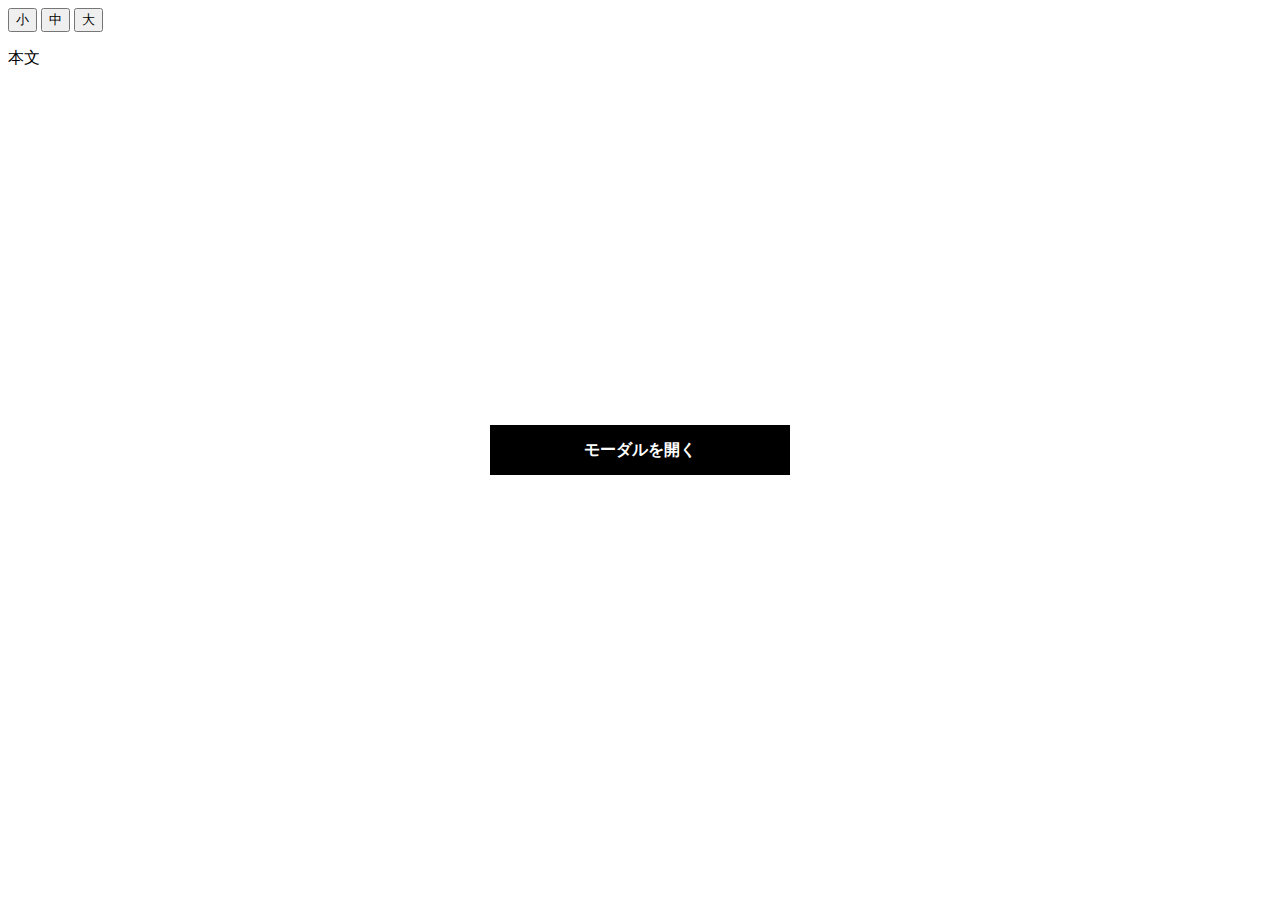
<file: index2.html>
<!DOCTYPE html>
<head>
<meta charset="UTF-8">
<title>サイトタイトル</title>
<meta name="viewport" content="width=device-width,initial-scale=1">
<meta name="description" content="ディスクリプション">
<link rel="stylesheet" href="style.css">
<script src="https://ajax.googleapis.com/ajax/libs/jquery/3.5.1/jquery.min.js"></script>

<script>

</script>

</head>
<body>

<button id="small-btn">小</button>
 
<button id="middle-btn">中</button>
 
<button id="big-btn">大</button>
 
<p class="textbox">本文</p>

<!-- モーダルを開くボタン -->
<div class="modal-open">モーダルを開く</div>

<!-- モーダル本体 -->
<div class="modal-container">
	<div class="modal-body">
		<!-- 閉じるボタン -->
		<div class="modal-close">×</div>
		<!-- モーダル内のコンテンツ -->
		<div class="modal-content">
			<p>文章が入ります。</p>
		</div>
	</div>
</div>

<script>

$(function() {
 
$("#small-btn").click(function() {
 
$(".textbox").css("font-size", "12px");
 
});
 
$("#middle-btn").click(function() {
 
$(".textbox").css("font-size", "24px");
 
});
 
$("#big-btn").click(function() {
 
$(".textbox").css("font-size", "50px");
 
});
 
});

$(function(){
	// 変数に要素を入れる
	var open = $('.modal-open'),
		close = $('.modal-close'),
		container = $('.modal-container');

	//開くボタンをクリックしたらモーダルを表示する
	open.on('click',function(){	
		container.addClass('active');
		return false;
	});

	//閉じるボタンをクリックしたらモーダルを閉じる
	close.on('click',function(){	
		container.removeClass('active');
	});

	//モーダルの外側をクリックしたらモーダルを閉じる
	$(document).on('click',function(e) {
		if(!$(e.target).closest('.modal-body').length) {
			container.removeClass('active');
		}
	});
});

</script>

</body>
</html>
</file>
<file: style.css>
/*モーダルを開くボタン*/
.modal-open{
  position: fixed;
  display: flex;
  align-items: center;
  justify-content: center;
  top: 50%;
  left: 50%;
  width: 300px;
  height: 50px;
  font-weight: bold;
  color: #fff;
  background: #000;
  margin: auto;
  cursor: pointer;
  transform: translate(-50%,-50%);
}
/*モーダル本体の指定 + モーダル外側の背景の指定*/
.modal-container{
  position: fixed;
  top: 0;
  left: 0;
  width: 100%;
  height: 100%;
  text-align: center;
  background: rgba(0,0,0,50%);
  padding: 40px 20px;
  overflow: auto;
  opacity: 0;
  visibility: hidden;
  transition: .3s;
  box-sizing: border-box;
}
/*モーダル本体の擬似要素の指定*/
.modal-container:before{
  content: "";
  display: inline-block;
  vertical-align: middle;
  height: 100%;
}
/*モーダル本体に「active」クラス付与した時のスタイル*/
.modal-container.active{
  opacity: 1;
  visibility: visible;
}
/*モーダル枠の指定*/
.modal-body{
  position: relative;
  display: inline-block;
  vertical-align: middle;
  max-width: 500px;
  width: 90%;
}
/*モーダルを閉じるボタンの指定*/
.modal-close{
  position: absolute;
  display: flex;
  align-items: center;
  justify-content: center;
  top: -40px;
  right: -40px;
  width: 40px;
  height: 40px;
  font-size: 40px;
  color: #fff;
  cursor: pointer;
}
/*モーダル内のコンテンツの指定*/
.modal-content{
  background: #fff;
  text-align: left;
  padding: 30px;
}
</file>
